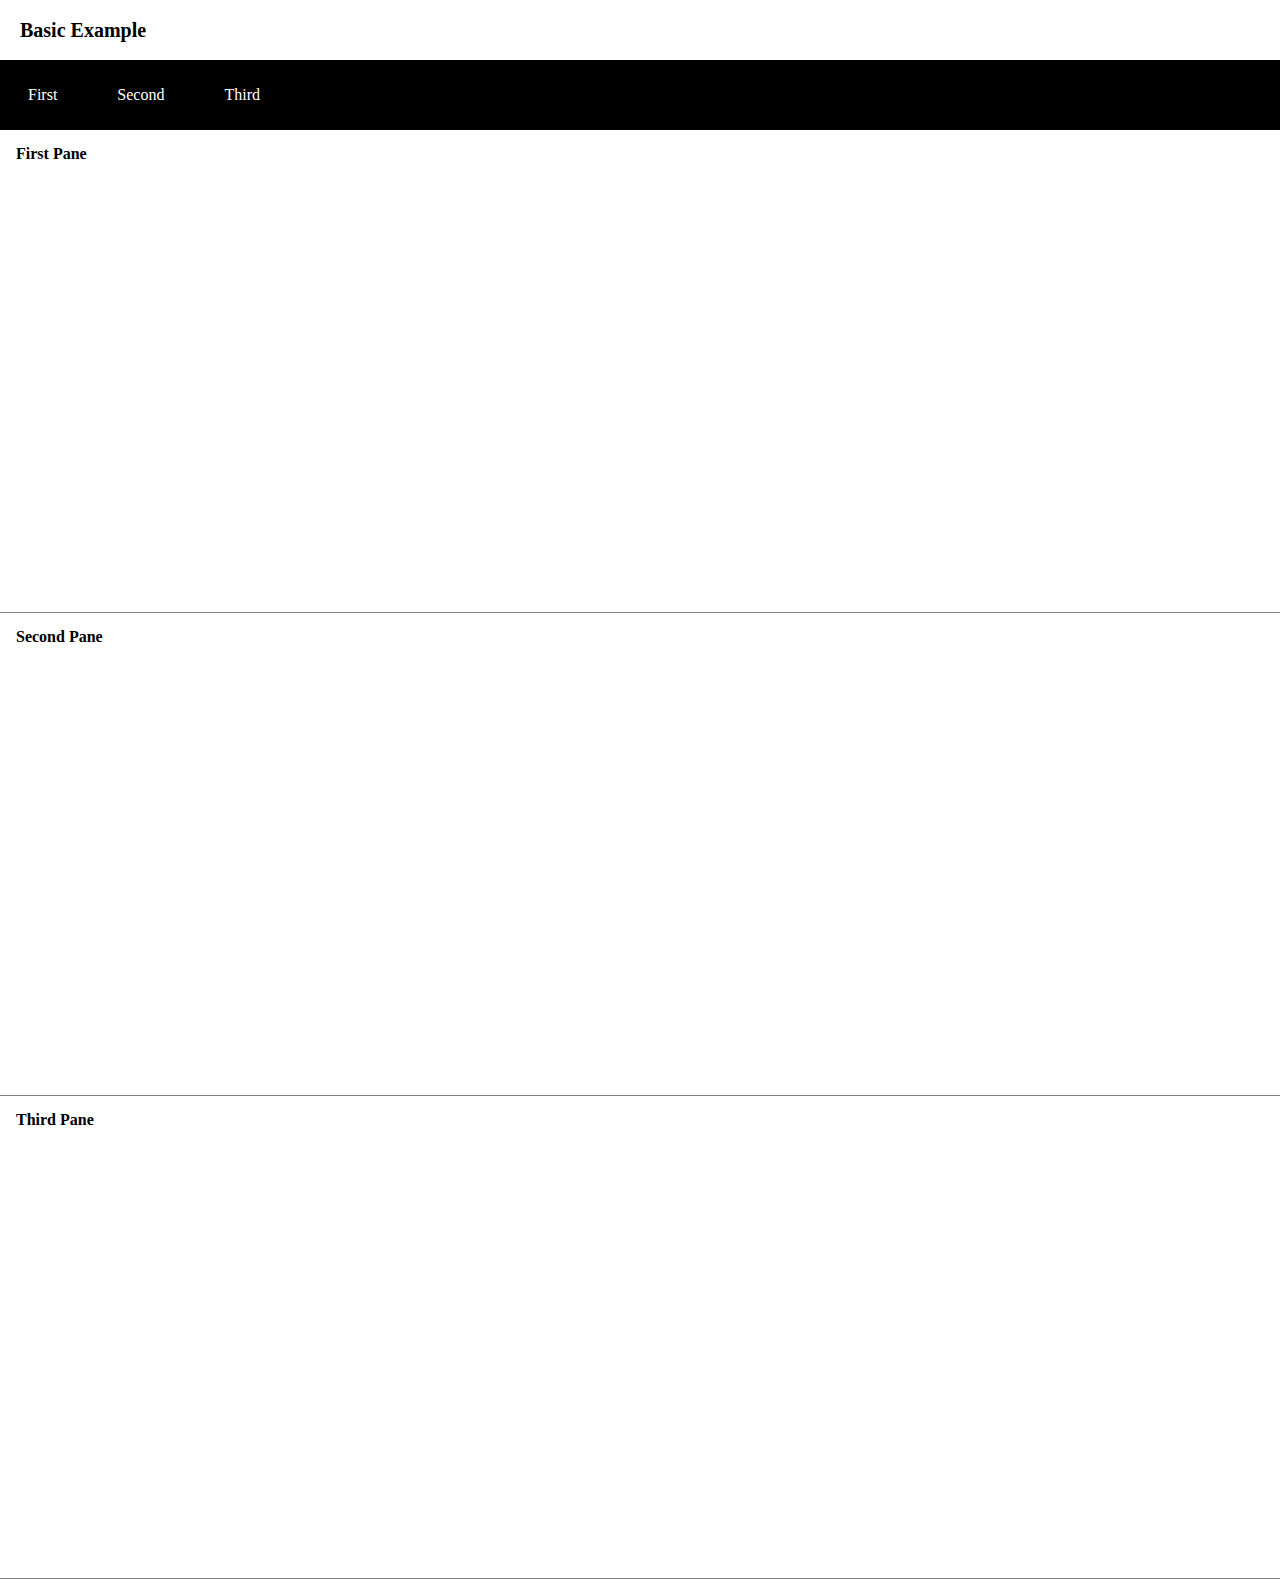
<file: examples/basic.html>
<!doctype html>
<html lang="en">
<head>
  <meta charset="UTF-8">
  <title>jQuery.Tacky - Basic Example</title>

  <!-- jQuery Assets -->
  <script src="http://ajax.googleapis.com/ajax/libs/jquery/1.10.2/jquery.min.js"></script>

  <!-- Template -->
  <link rel="stylesheet" href="template/reset.css">
  <link rel="stylesheet" href="template/basic.css">

  <!-- Core Tacky -->
  <script src="../core/jquery.tacky.js"></script>

  <script>
    $(function() {
      $('nav').tacky()
    })
  </script>
</head>
<body id="basic">
  <h1>Basic Example</h1>
  <nav>
    <a href="#first">First</a>
    <a href="#second">Second</a>
    <a href="#third">Third</a>
  </nav>

  <ul class="panes">
    <li id="first">
      <h3>First Pane</h3>
    </li>
    <li id="second">
      <h3>Second Pane</h3>
    </li>
    <li id="third">
      <h3>Third Pane</h3>
    </li>
  </ul>
</body>
</html>
</file>
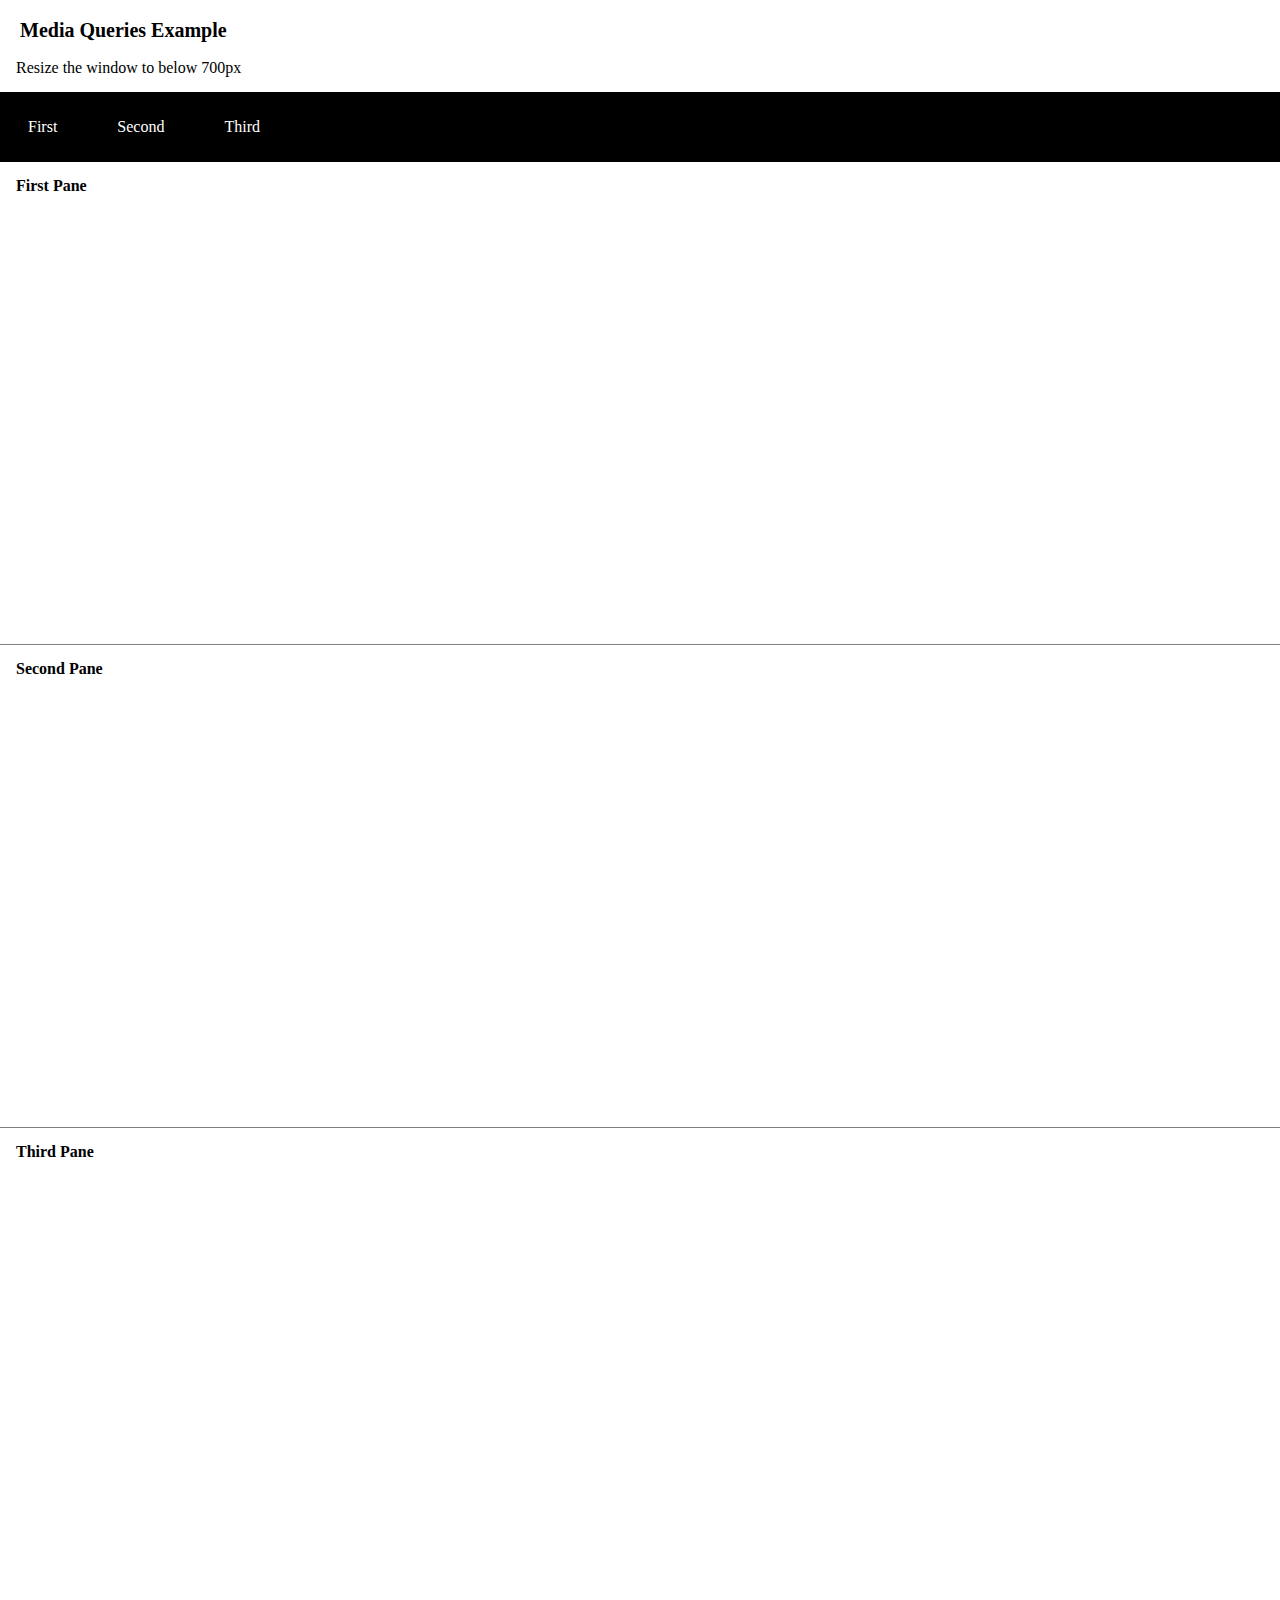
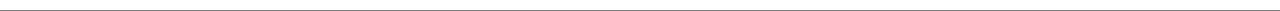
<file: examples/media_queries.html>
<!doctype html>
<html lang="en">
<head>
  <meta charset="UTF-8">
  <title>jQuery.Tacky - Media Queries Example</title>

  <!-- jQuery Assets -->
  <script src="http://ajax.googleapis.com/ajax/libs/jquery/1.10.2/jquery.min.js"></script>

  <!-- Template -->
  <link rel="stylesheet" href="template/reset.css">
  <link rel="stylesheet" href="template/media_queries.css">

  <!-- Core Tacky -->
  <script src="../core/jquery.tacky.js"></script>

  <script>
    $(function() {
      $('nav').tacky({
        parentSelector: 'li'
      })
    })
  </script>
</head>
<body id="basic">
  <h1>Media Queries Example</h1>
  <p>Resize the window to below 700px</p>
  <nav>
    <div class="toggle">Toggle</div>

    <ul>
      <li><a href="#first">First</a></li>
      <li><a href="#second">Second</a></li>
      <li><a href="#third">Third</a></li>
    </ul>
  </nav>

  <ul class="panes">
    <li id="first">
      <h3>First Pane</h3>
    </li>
    <li id="second">
      <h3>Second Pane</h3>
    </li>
    <li id="third">
      <h3>Third Pane</h3>
    </li>
  </ul>
</body>
</html>
</file>
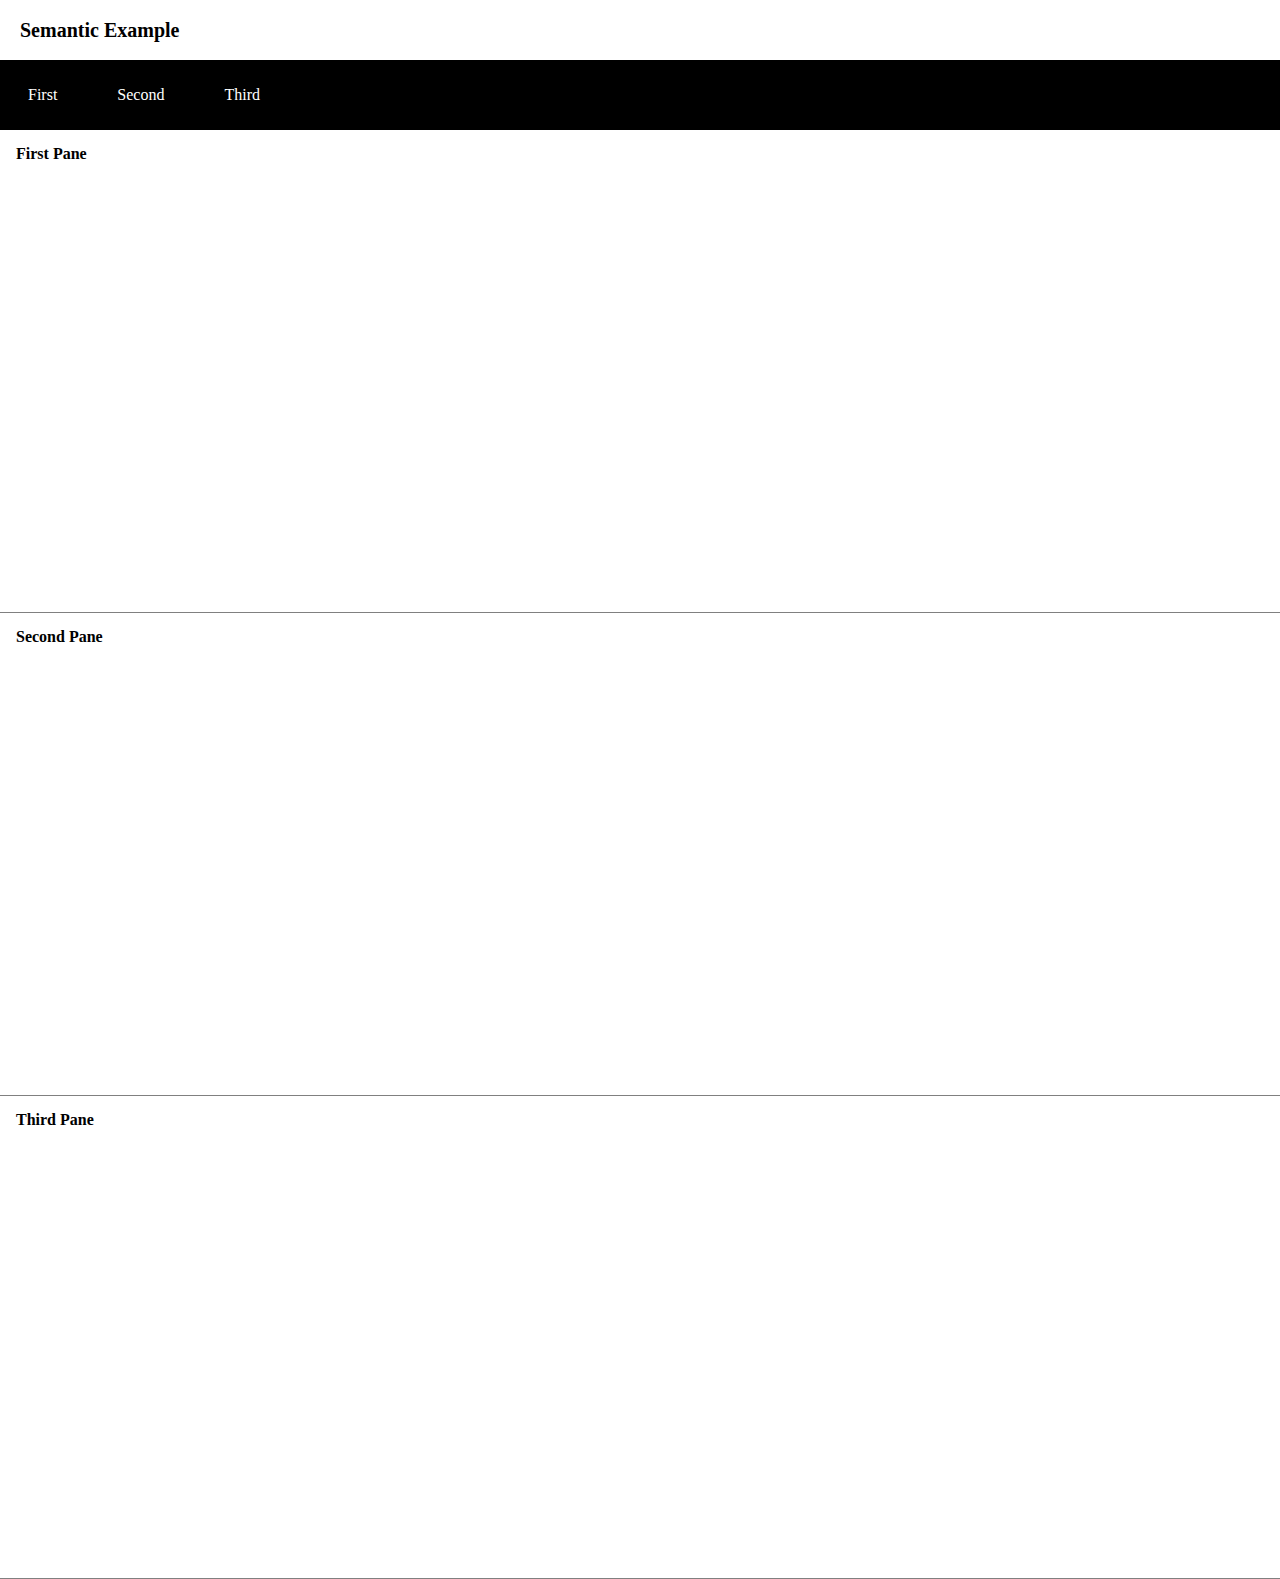
<file: examples/semantic.html>
<!doctype html>
<html lang="en">
<head>
  <meta charset="UTF-8">
  <title>jQuery.Tacky - Semantic Example</title>

  <!-- jQuery Assets -->
  <script src="http://ajax.googleapis.com/ajax/libs/jquery/1.10.2/jquery.min.js"></script>

  <!-- Template -->
  <link rel="stylesheet" href="template/reset.css">
  <link rel="stylesheet" href="template/semantic.css">

  <!-- Core Tacky -->
  <script src="../core/jquery.tacky.js"></script>

  <script>
    $(function() {
      $('nav').tacky({
        parentSelector: 'li'
      })
    })
  </script>
</head>
<body id="basic">
  <h1>Semantic Example</h1>
  <nav>
    <ul>
      <li><a href="#first">First</a></li>
      <li><a href="#second">Second</a></li>
      <li><a href="#third">Third</a></li>
    </ul>
  </nav>

  <ul class="panes">
    <li id="first">
      <h3>First Pane</h3>
    </li>
    <li id="second">
      <h3>Second Pane</h3>
    </li>
    <li id="third">
      <h3>Third Pane</h3>
    </li>
  </ul>
</body>
</html>
</file>
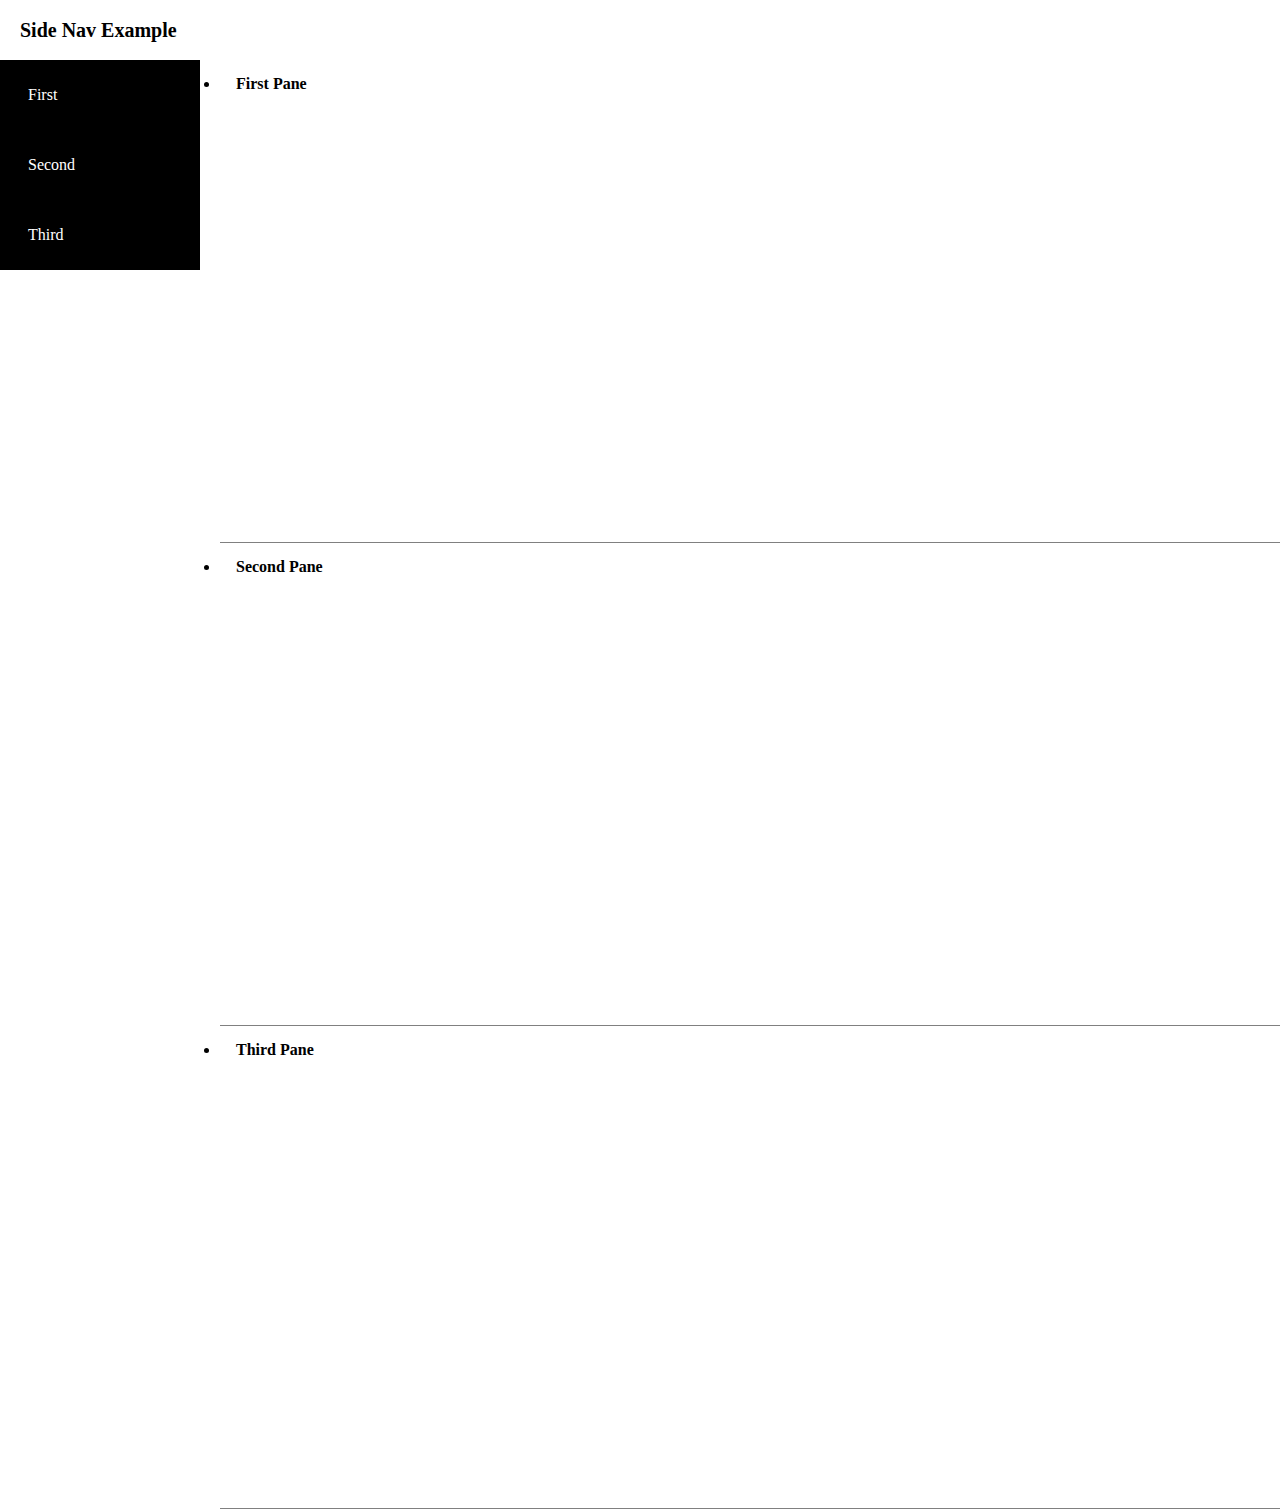
<file: examples/side_nav.html>
<!doctype html>
<html lang="en">
<head>
  <meta charset="UTF-8">
  <title>jQuery.Tacky - Side Nav Example</title>

  <!-- jQuery Assets -->
  <script src="http://ajax.googleapis.com/ajax/libs/jquery/1.10.2/jquery.min.js"></script>

  <!-- Template -->
  <link rel="stylesheet" href="template/reset.css">
  <link rel="stylesheet" href="template/side_nav.css">

  <!-- Core Tacky -->
  <script src="../core/jquery.tacky.js"></script>

  <script>
    $(function() {
      $('nav').tacky({
        parentSelector: 'li',
        floating: true
      })
    })
  </script>
</head>
<body id="basic">
  <h1>Side Nav Example</h1>
  <nav>
    <ul>
      <li><a href="#first">First</a></li>
      <li><a href="#second">Second</a></li>
      <li><a href="#third">Third</a></li>
    </ul>
  </nav>

  <ul class="panes">
    <li id="first">
      <h3>First Pane</h3>
    </li>
    <li id="second">
      <h3>Second Pane</h3>
    </li>
    <li id="third">
      <h3>Third Pane</h3>
    </li>
  </ul>
</body>
</html>
</file>
<file: examples/template/basic.css>
/* Page Layout */
h1 {
  font-size: 20px;
  margin: 1em;
}

/* ------ Navigation ------ */
nav {
  background: black;
  color: #FFF;
  height: 70px;
  line-height: 70px;
  width: 100%;
}

nav.tacked {
  position: fixed;
  top: 0;
}

nav a {
  color: white;
  display: inline-block;
  padding: 0 28px;
  text-decoration: none;
}

nav a.active, nav a:hover {
  background: rgba(159, 182, 223, .4);
}

/* ------ Panes ------ */
.panes li {
  border-bottom: 1px solid grey;
  height: 450px;
  padding: 1em;
}
</file>
<file: examples/template/media_queries.css>
/* Page Layout */
h1 {
  font-size: 20px;
}

h1, p {
  margin: 1em;
}

/* ------ Navigation ------ */
nav {
  background: black;
  color: #FFF;
  height: 70px;
  line-height: 70px;
  transition: .25s all;
  width: 100%;
}

nav.tacked {
  position: fixed;
  top: 0;
}

nav .toggle {
  display: none;
}

nav li {
  display: inline-block;
}

nav a {
  color: white;
  display: block;
  padding: 0 28px;
  text-decoration: none;
}

nav li.active, nav li:hover {
  background: rgba(159, 182, 223, .4);
}

/* ------ Mobile Navigation ------ */
@media(max-width: 700px) {
  body {
    padding-top: 40px;
  }

  nav {
    height: 40px;
    line-height: 40px;
    overflow: hidden;
    position: fixed;
    top: 0;
  }

  nav.open {
    height: 100%;
  }

  nav .toggle {
    cursor: pointer;
    display: block;
    float: right;
    font-size: 31px;
    padding: 0 30px;
  }

  nav .toggle:hover {
    color: #CCC;
  }

  nav .toggle .icon-remove {
    display: none;
  }

  nav.open .toggle .icon-remove {
    display: block;
    font-size: 34px;
    margin-top: 0;
    margin-right: 2px;
  }

  nav.open .toggle .icon-align-justify {
    display: none;
  }

  nav ul {
    margin-top: 40px !important;
    text-align: center;
  }

  nav li {
    display: block;
  }
}

/* ------ Panes ------ */
.panes li {
  border-bottom: 1px solid grey;
  height: 450px;
  padding: 1em;
}
</file>
<file: examples/template/side_nav.css>
/* Page Layout */
h1 {
  font-size: 20px;
  margin: 1em;
}

/* ------ Navigation ------ */
nav {
  background: black;
  color: #FFF;
  line-height: 70px;
  position: absolute;
  width: 200px;
}

nav.tacked {
  position: fixed;
  top: 0;
}

nav li {
}

nav a {
  color: white;
  display: block;
  padding: 0 28px;
  text-decoration: none;
}

nav li.active, nav li:hover {
  background: rgba(159, 182, 223, .4);
}

/* ------ Panes ------ */
.panes {
  margin-left: 220px;
}

.panes li {
  border-bottom: 1px solid grey;
  height: 450px;
  padding: 1em;
}
</file>
